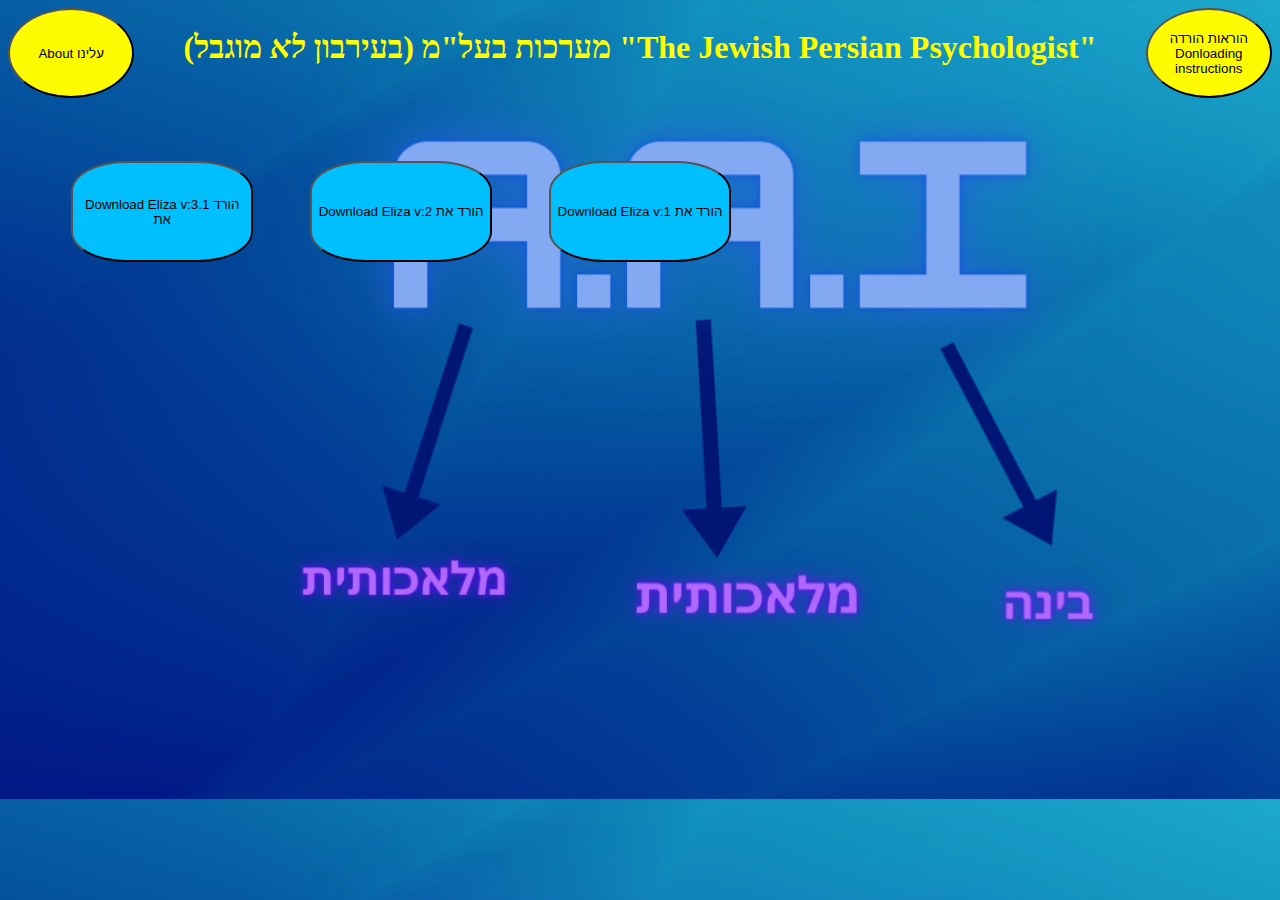
<file: index.html>
<!DOCTYPE html>
<html lang="en">
  <head>
    <meta charset="UTF-8" />
    <meta http-equiv="X-UA-Compatible" content="IE=edge" />
    <meta name="viewport" content="width=device-width, initial-scale=1.0" />
    <meta name="description" content="Eliza3.0 site" />
    <meta name="keywords" content="Eliza, Eliza3, AI, github" />
    <title>Eliza</title>
    <link rel="shortcut icon" href="icon.ico" type="image/x-icon" />
    <link rel="stylesheet" href="style.css" />
  </head>

  <body onload="startpage();" class="index">
    <div class="top">
      <div class="extraControllesLeft controll">
        <a href="about.html"
          ><button class="controllButton">About עלינו</button></a
        >
      </div>

      <div class="heading">
        <h1 class="headingText">
          מערכות בעל"מ (בעירבון <i>לא</i> מוגבל) "The Jewish Persian
          Psychologist"
        </h1>
      </div>

      <div class="extraControllesRight controll">
        <a href="download.html">
          <button class="controllButton">
            הוראות הורדה Donloading instructions
          </button></a
        >
      </div>
    </div>

    <div class="bottom Grid">
      <div>
        <a href="installers/ElizaappInstaller.exe" class="downloadLink" download>
          <button
            onclick="thank_for_download('Eliza3.1')"
            class="downloadButton"
          >
            Download Eliza v:3.1 הורד את
          </button>
        </a>
      </div>
      
      <div>
        <a href="apps/eliza2.exe" class="downloadLink" download>
          <button
            onclick="thank_for_download('Eliza 2')"
            class="downloadButton"
          >
            Download Eliza v:2 הורד את
          </button>
        </a>
      </div>
            
      <div>
        <a href="apps/eliza.exe" class="downloadLink" download>
          <button
            onclick="thank_for_download('Eliza 1')"
            class="downloadButton"
          >
            Download Eliza v:1 הורד את
          </button>
        </a>
      </div>
    </div>

    <script src="script.js"></script>
  </body>
</html>
</file>
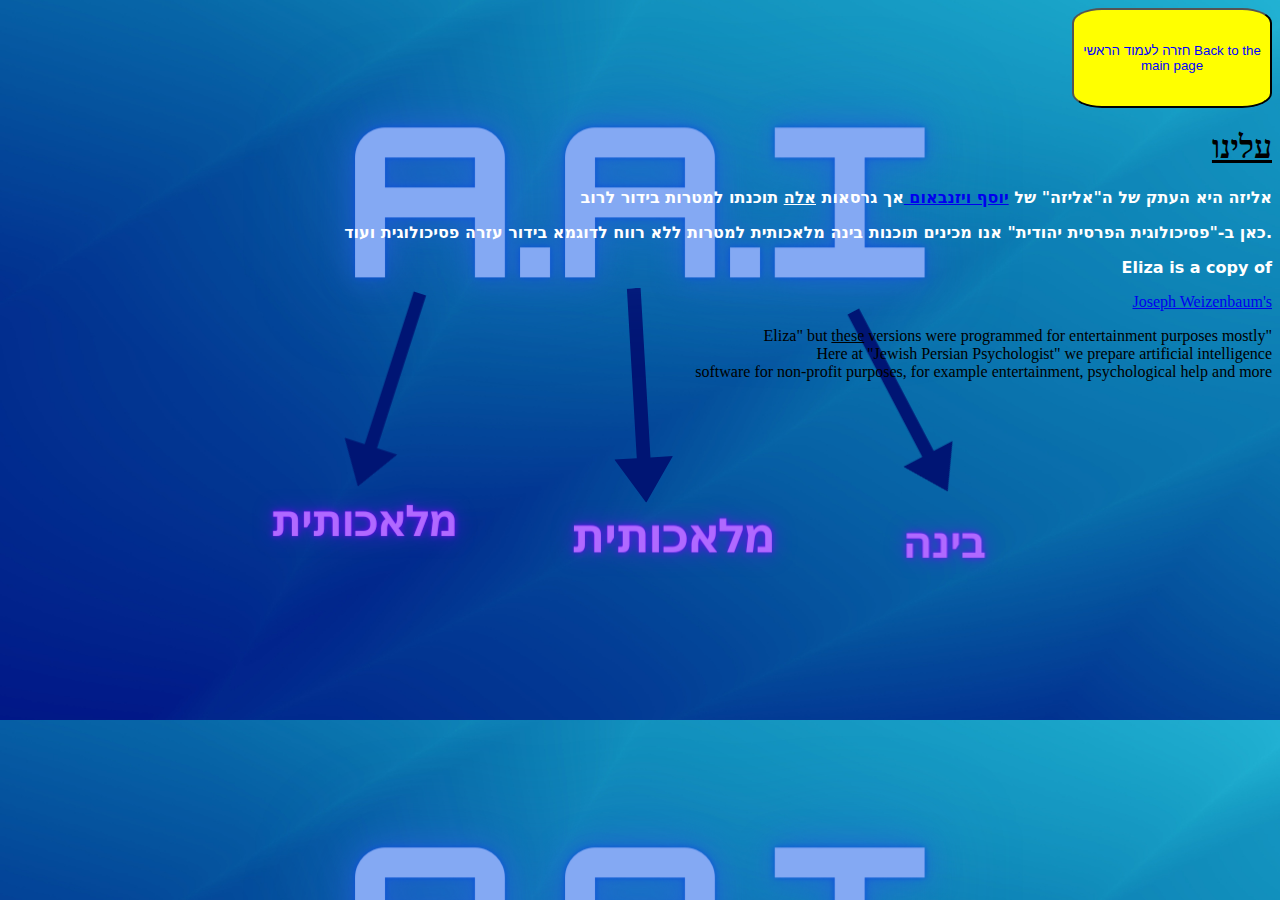
<file: about.html>
<!DOCTYPE html>
<html lang="en" dir="rtl">
<head>
    <meta charset="UTF-8">
    <meta http-equiv="X-UA-Compatible" content="IE=edge">
    <meta name="viewport" content="width=device-width, initial-scale=1.0">
	<title>Eliza</title>
    <link rel="shortcut icon" href="icon.ico" type="image/x-icon">
    <link rel="stylesheet" href="styleAbout.css">
</head>
<body class="index">
    <a href="index.html" dir="ltr">
        <a href="index.html" dir="ltr">
            <button class="DownloadInructButton">
              חזרה לעמוד הראשי Back to the main page
            </button></a>
    <h1><u>עלינו</u></h1>
    <p class="text">אליזה היא העתק של ה"אליזה" של <a href="https://he.wikipedia.org/wiki/%D7%92%27%D7%95%D7%96%D7%A3_%D7%95%D7%99%D7%99%D7%A6%D7%A0%D7%91%D7%90%D7%95%D7%9D"> יוסף ויזנבאום </a> אך גרסאות <u>אלה</u> תוכנתו למטרות בידור לרוב</p>
    
    <p class="text">.כאן ב-"פסיכולוגית הפרסית יהודית" אנו מכינים תוכנות בינה מלאכותית למטרות ללא רווח לדוגמא בידור עזרה פסיכולוגית ועוד</p>
    <p class="text">Eliza is a copy of <a target="_blank" href="https://he.wikipedia.org/wiki/%D7%92%27%D7%95%D7%96%D7%A3_%D7%95%D7%99%D7%99%D7%A6%D7%A0%D7%91%D7%90%D7%95%D7%9D"><p class="link">Joseph Weizenbaum's</p></a> "Eliza" but <u>these</u> versions were programmed for entertainment purposes mostly
<br>
        Here at "Jewish Persian Psychologist" we prepare artificial intelligence 
        <br>
        software for non-profit purposes, for example entertainment, psychological help and more</p>
</body>
</html>
</file>
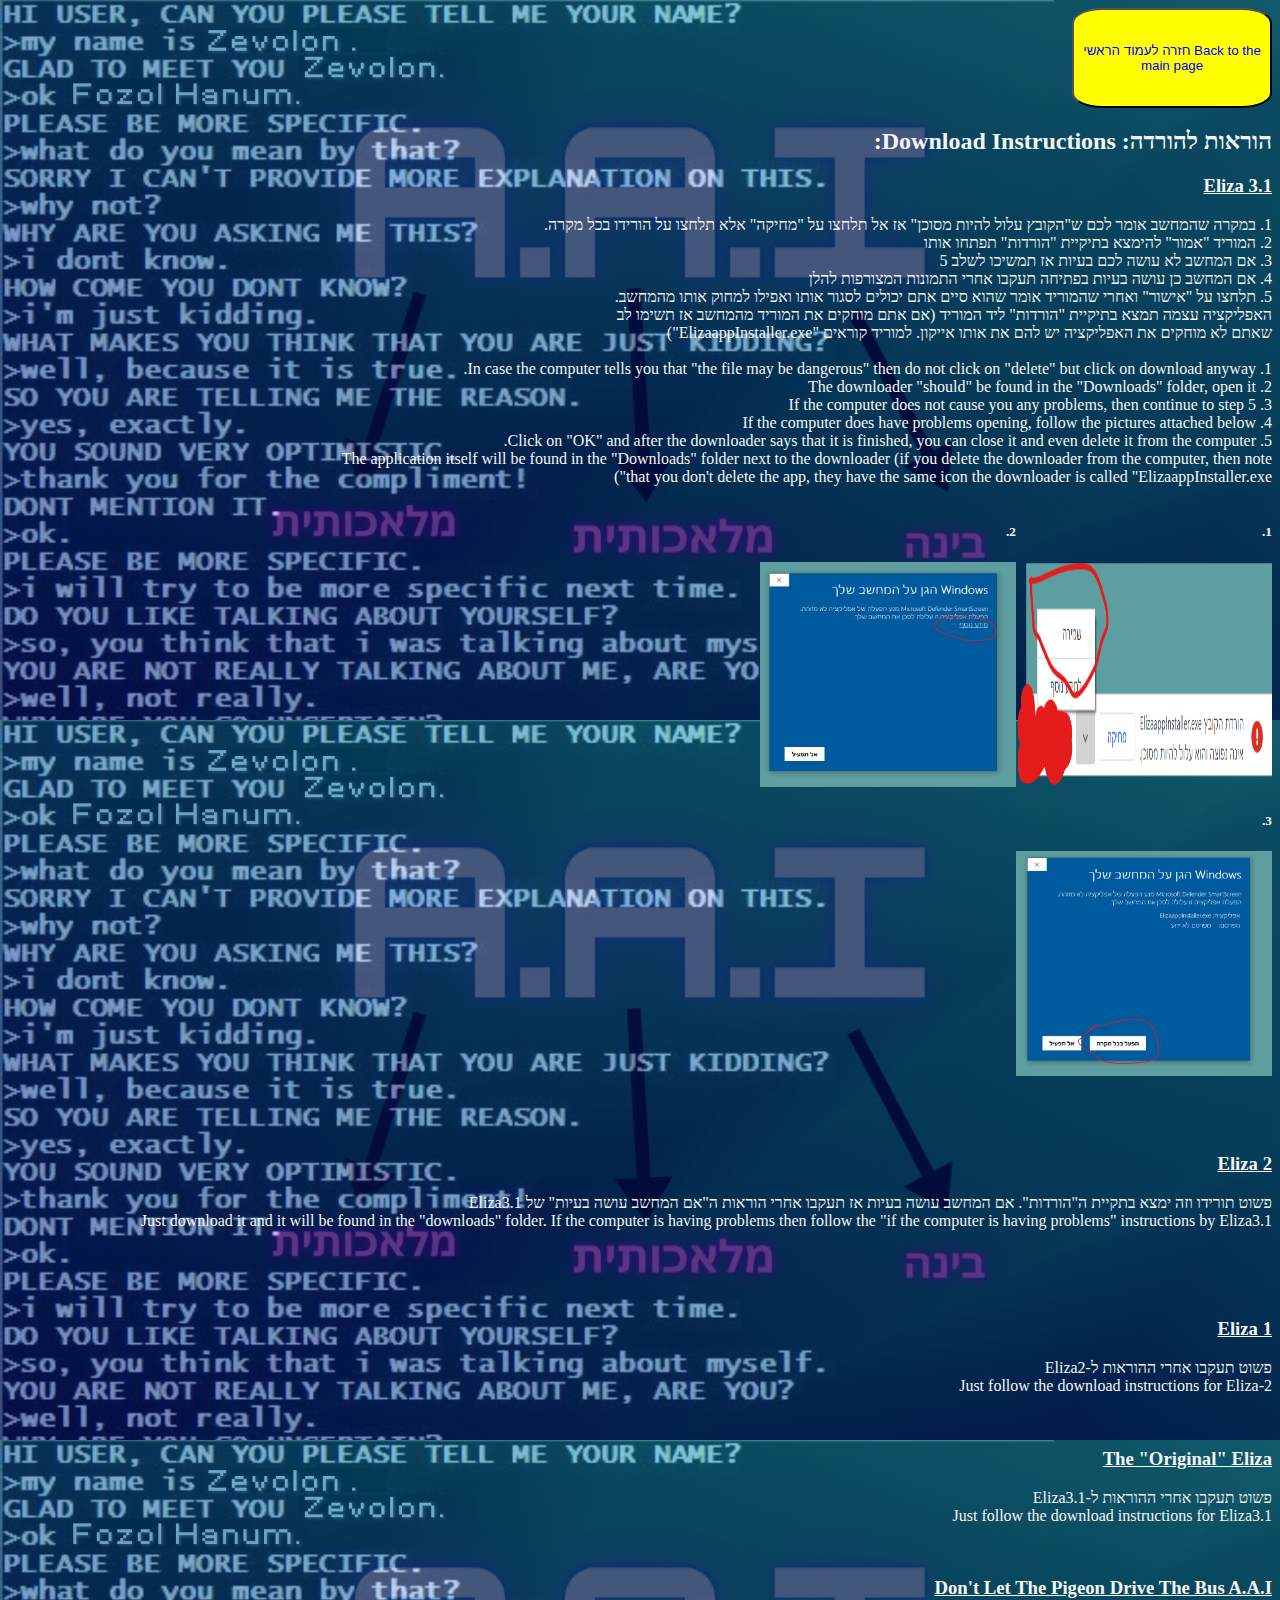
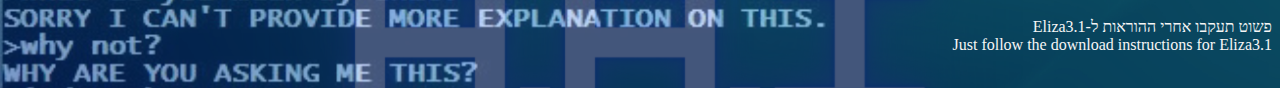
<file: download.html>
<!DOCTYPE html>
<html lang="en" dir="rtl">
<head>
    <meta charset="UTF-8">
    <meta name="viewport" content="width=device-width, initial-scale=1.0">
    <title>Eliza</title>
    <link rel="shortcut icon" href="icon.ico" type="image/x-icon" />
    <link rel="stylesheet" href="styleThank.css" />
    <script src="script.js"></script>
</head>
<body class="index" onload="startpage();">
  <a href="index.html" dir="ltr">
    <button class="DownloadInructButton">
      חזרה לעמוד הראשי Back to the main page
    </button></a>
  <h2 class="text">הוראות להורדה: Download Instructions:</h2>
    <h3 class="text"><u>Eliza 3.1</u></h3>
    <p class="text">
      1. במקרה שהמחשב אומר לכם ש"הקובץ עלול להיות מסוכן" אז אל תלחצו על "מחיקה"
      אלא תלחצו על הורידו בכל מקרה.
      <br />
      2. המוריד "אמור" להימצא בתיקיית "הורדות" תפתחו אותו
      <br />
      3. אם המחשב לא עושה לכם בעיות אז תמשיכו לשלב 5
      <br />
      4. אם המחשב כן עושה בעיות בפתיחה תעקבו אחרי התמונות המצורפות להלן
      <br />
      5. תלחצו על "אישור" ואחרי שהמוריד אומר שהוא סיים אתם יכולים לסגור אותו
      ואפילו למחוק אותו מהמחשב.
      <br />
      האפליקציה עצמה תמצא בתיקיית "הורדות" ליד המוריד (אם אתם מוחקים את המוריד
      מהמחשב אז תשימו לב
      <br />
      שאתם לא מוחקים את האפליקציה יש להם את אותו אייקון. למוריד קוראים
      "ElizaappInstaller.exe")
      <br />
      <br />
      1. In case the computer tells you that "the file may be dangerous" then do
      not click on "delete" but click on download anyway.
      <br />
      2. The downloader "should" be found in the "Downloads" folder, open it
      <br />
      3. If the computer does not cause you any problems, then continue to step
      5
      <br />
      4. If the computer does have problems opening, follow the pictures
      attached below
      <br />
      5. Click on "OK" and after the downloader says that it is finished, you
      can close it and even delete it from the computer.
      <br />
      The application itself will be found in the "Downloads" folder next to the
      downloader (if you delete the downloader from the computer, then note
      <br />
      that you don't delete the app, they have the same icon the downloader is
      called "ElizaappInstaller.exe")
    </p>
    <!-- flexbox image container -->
    <div class="imageContainer">
      <div class="imageDiv">
        <h5 class="text">1.</h5>
        <img class="E31ImgInstruct" src="איך לשמור.png" alt="step 1 שלב " />
      </div>
      <div class="imageDiv">
        <h5 class="text">2.</h5>
        <img
          class="E31ImgInstruct"
          src="אם המחשב עושה בעיות 1.png"
          alt="step 1 שלב "
        />
      </div>
    </div>
    <div class="imageDiv">
      <h5 class="text">3.</h5>
      <img
        class="E31ImgInstruct"
        src="אם המחשב עושה בעיות2.png"
        alt="step 1 שלב "
      />
    </div>
    <br>
    <br>
    <br>
    <h3 class="text"><u>Eliza 2</u></h3>
    <p class="text">
      פשוט תורידו וזה ימצא בתקיית ה"הורדות". אם המחשב עושה בעיות אז תעקבו אחרי הוראות ה"אם המחשב עושה בעיות" של Eliza3.1
      <br>
      Just download it and it will be found in the "downloads" folder. If the computer is having problems then follow the "if the computer is having problems" instructions by Eliza3.1
    </p>
    <br>
    <br>
    <br>
    <h3 class="text"><u>Eliza 1</u></h3>
    <p class="text">
      פשוט תעקבו אחרי ההוראות ל-Eliza2
      <br>
      Just follow the download instructions for Eliza-2
    </p>
    <br>
    <h3 class="text"><u>The "Original" Eliza</u></h3>
    <p class="text">
      פשוט תעקבו אחרי ההוראות ל-Eliza3.1
      <br>
      Just follow the download instructions for Eliza3.1
    </p>
    <br>
    <h3 class="text"><u>Don't Let The Pigeon Drive The Bus A.A.I</u></h3>
    <p class="text">
      פשוט תעקבו אחרי ההוראות ל-Eliza3.1
      <br>
      Just follow the download instructions for Eliza3.1
    </p>
    <br>
</body>
</html>
</file>
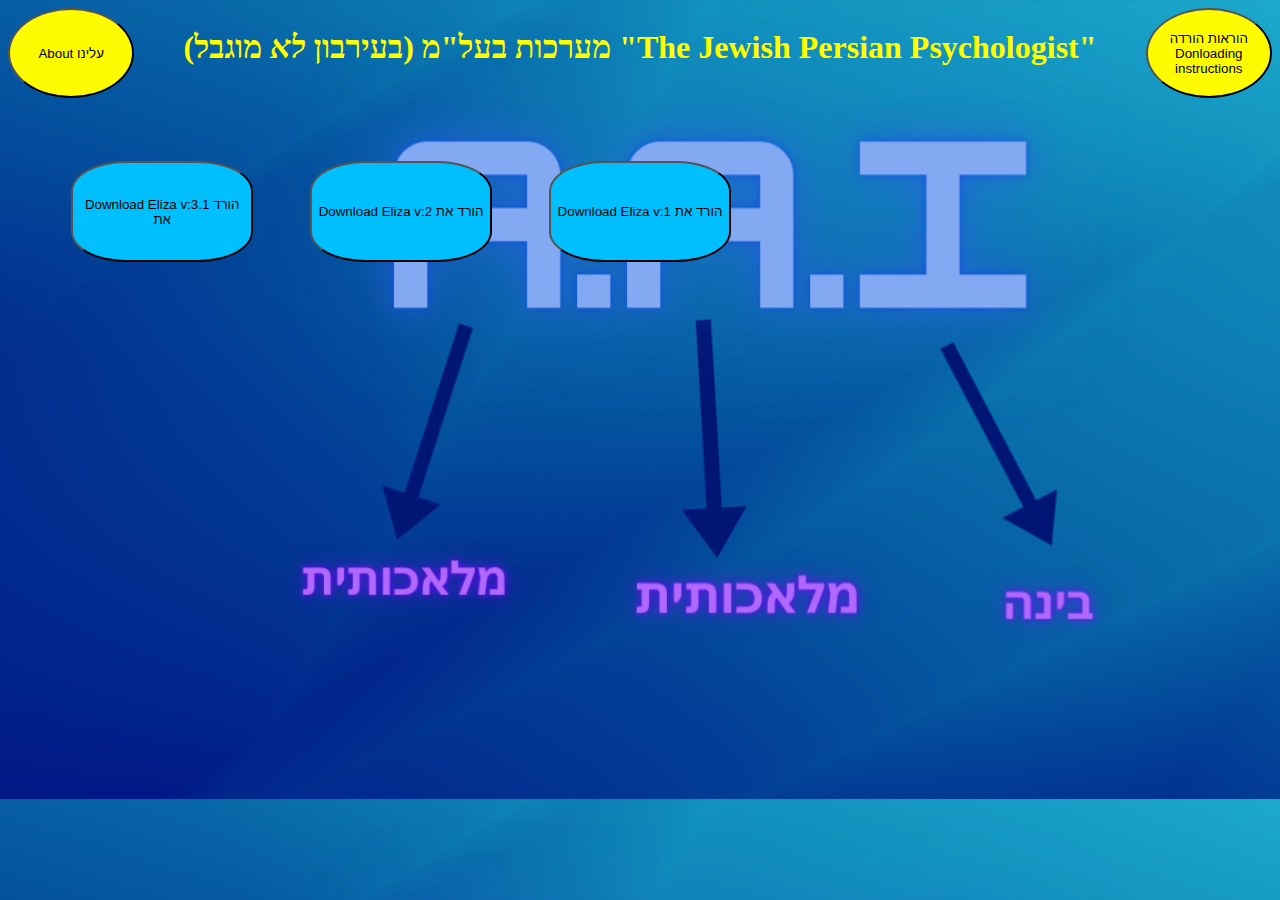
<file: thankForDownload.html>
<!DOCTYPE html>
<html lang="en" dir="rtl">
  <head>
    <meta charset="UTF-8" />
    <meta name="viewport" content="width=device-width, initial-scale=1.0" />
    <link rel="stylesheet" href="styleThank.css" />
    <title>Eliza</title>
    <script src="script.js"></script>
    <link rel="shortcut icon" href="icon.ico" type="image/x-icon" />
  </head>

  <body class="index" onload="ThankStartpage()">
    <h1 id="heading" class="heading text">
      just some text its pointless anyways
    </h1>
    <br>
    <h3 class="text">We hope you will like it! !מקווים שתהנו</h3>
    <br>
    <h4 class="text">Need help downloading? ?צריכים עזרה בהורדה</h4>
    <br>
    <a href="download.html">
    <button class="DownloadInructButton">
      הוראות הורדה Download Instructions
    </button></a>
    <a href="index.html">
      <button class="DownloadInructButton">
        חזרה לעמוד הראשי Back to the main page
      </button></a>

  </body>
</html>
</file>
<file: style.css>
.Grid {
    display: grid;
}

body.index {
    background-image: url("background.png");
    background-clip: border-box;
    background-size: cover;
    min-height: auto;
    height: 100%;
}
div.top {
    height: 10vh;
    padding: 0px;
    display: flex;
    

}
div.bottom {
    height: 70vh;
    padding: 0px;
    margin-top: 5%;
    margin-left: 5%;
    margin-right: 5%;
    gap: 5%;
    grid-template-columns: 1fr 1fr 1fr 1fr 1fr;
    grid-template-rows: 1fr 1fr 1fr 1fr 1fr;
    
    
}

div.extraControllesLeft {
    width: 10%;
    height: 100%;
    
}

div.extraControllesRight {
    width: 10%;
    height: 100%;
}

div.heading {
    width: 80%; 
    height: 100%;
    text-align: center;
}

h1.headingText {
    color: yellow;
    text-align: center;
}

button.downloadButton {
    width: 100%;
    height: 100%;
    border-radius: 30%;
    background-color:deepskyblue;
}
button.downloadLink {
    width: 30%;
    height: 30%;
    border-radius: 30%;
    background-color: coral;
    
}
button.controllButton {
    width: 100%;
    height: 100%;
    background-color: rgb(255, 251, 0);
    border-radius: 50%;
    color:black;
}
.whiteText {
    color: white;
}
</file>
<file: styleAbout.css>
body.index {
    background-image: url("background.png");
    background-clip: border-box;
    background-size: cover;
    min-height: auto;
    height: 100%;
}

body::before {


    background-size: cover;
    background-clip: border-box;

}
button.DownloadInructButton {
    color: blue;
    background-color: yellow;
    width: 200px;
    height: 100px;
    border-radius: 15%;
}
.text {
    font-family: system-ui, -apple-system, BlinkMacSystemFont, 'Segoe UI', Roboto, Oxygen, Ubuntu, Cantarell, 'Open Sans', 'Helvetica Neue', sans-serif;
    color: white;
    font-weight: bold;
}
.link {
    color: burlywood;
}
</file>
<file: styleThank.css>
body.index {
    background-image: url("thankBackground.png");
    position: absolute;
    background-clip: border-box;
    background-size: cover;
    min-height: auto;
    height: 100%;

    
}
body::before {


    background-size: cover;
    background-clip: border-box;

}

.text {
    color: whitesmoke;
}

div.imageContainer {
    display: flex;
}
img.E31ImgInstruct {
    width: 20vw;
    height: 25vh;
}
button.DownloadInructButton {
    color: blue;
    background-color: yellow;
    width: 200px;
    height: 100px;
    border-radius: 15%;
}
</file>
